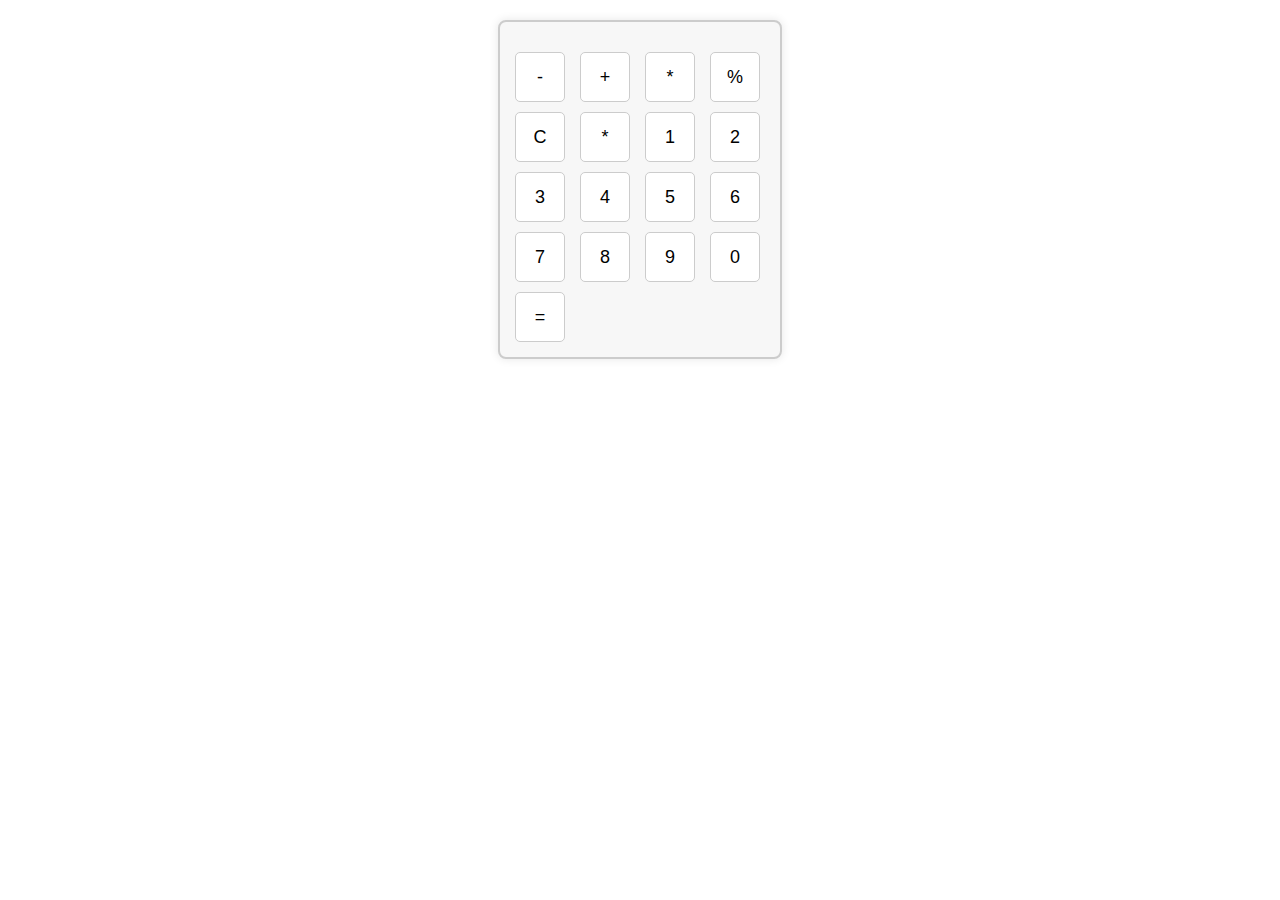
<file: claculater/index.html>
<!DOCTYPE html>
<html lang="en">

<head>
    <meta charset="UTF-8">
    <meta name="viewport" content="width=device-width, initial-scale=1.0">
    <title>Document</title>
    <link rel="stylesheet" href="style.css">
</head>

<body>
    <div class="calculator">
        <div class="keypad" >
            <button onclick="operator('-')" id="num">-</button>
            <button onclick="operator('+')" id="num">+</button>
            <button onclick="operator('*')" id="num">*</button>
            <button onclick="operator('%')" id="num">%</button>
            <button onclick="cl()" id="num">C</button>
            <button onclick="slc()" id="num">*</button>
            <button onclick="number(1)" id="num">1</button>
            <button onclick="number(2)" id="num">2</button>
            <button onclick="number(3)" id="num">3</button>
            <button onclick="number(4)" id="num">4</button>
            <button onclick="number(5)" id="num">5</button>
            <button onclick="number(6)" id="num">6</button>
            <button onclick="number(7)" id="num">7</button>
            <button onclick="number(8)" id="num">8</button>
            <button onclick="number(9)" id="num">9</button>
            <button onclick="number(0)" id="num">0</button>
            <button onclick="equal()">=</button>
        </div>
        <div id="result" style="color: red;"></div>
    </div>
<!-- 
    <input type="text" id="val">
    <button onclick="tryC()">try</button>
    <div id="demo"></div> -->
    <script src="script.js"></script>
</body>

</html>
</file>
<file: claculater/style.css>
.calculator {
    width: 250px;
    margin: 20px auto;
    text-align: center;
    border: 2px solid #ccc;
    border-radius: 8px;
    background-color: #f7f7f7;
    box-shadow: 0 0 10px rgba(0, 0, 0, 0.1);
    padding: 15px;
}

.keypad {
    display: grid;
    grid-template-columns: repeat(4, 1fr);
    grid-gap: 10px;
    margin-top: 15px;
}

button {
    width: 50px;
    height: 50px;
    font-size: 18px;
    border: 1px solid #ccc;
    border-radius: 5px;
    background-color: #fff;
    cursor: pointer;
    transition: background-color 0.3s ease;
}

button:hover {
    background-color: #f0f0f0;
}
</file>
